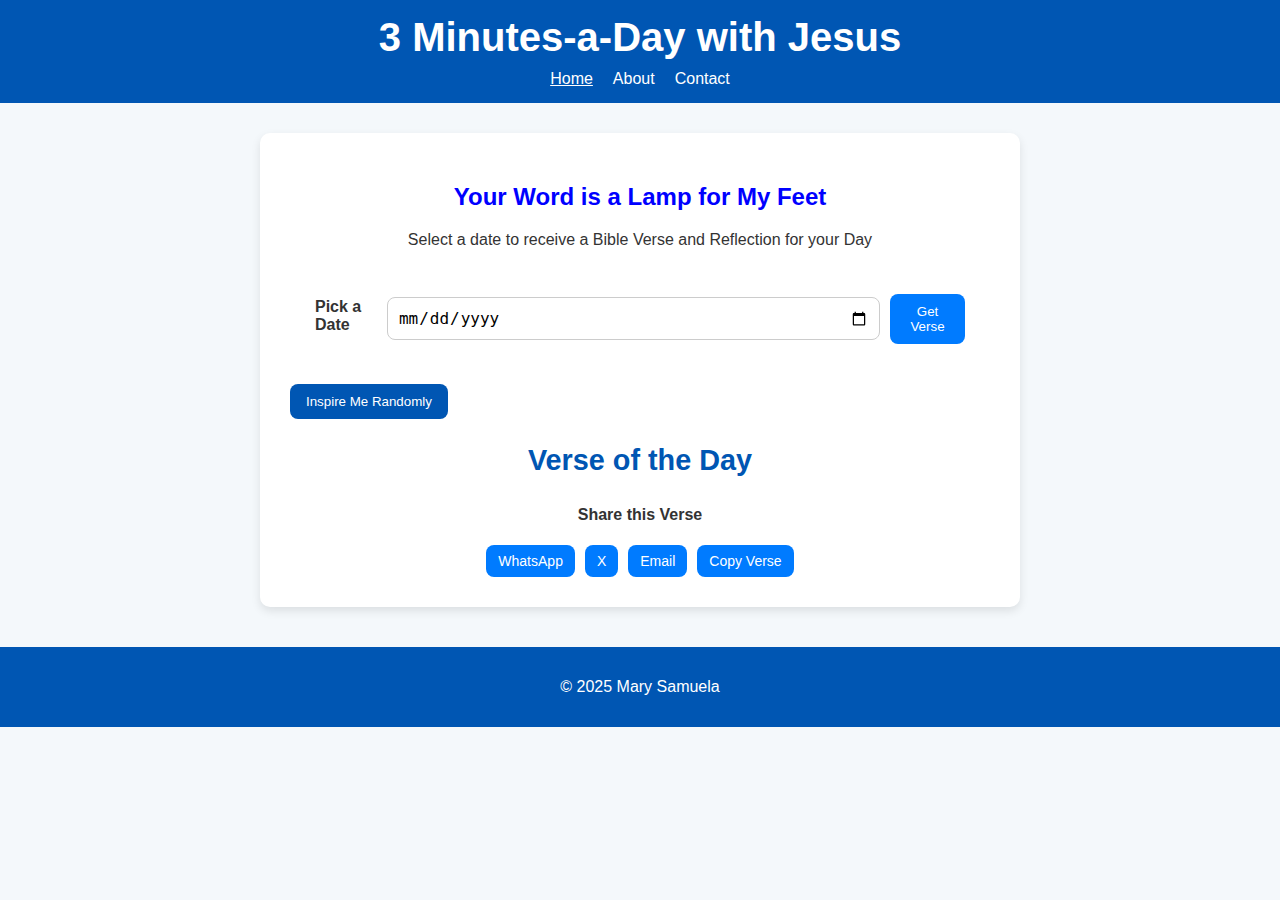
<file: index.html>
<!DOCTYPE html>
<html lang="en">
<head>
    <meta charset="UTF-8">
    <meta name="viewport" content="width=device-width, initial-scale=1.0">
    <title>Daily Reflections</title>
    <link rel="stylesheet" href="./style.css">
</head>
<body>
   
    <!--Header  -->
    <header>
        <h1>3 Minutes-a-Day with Jesus</h1>
        <nav>
            <ul>
                <li><a href="index.html" class="active">Home</a></li>
                <li><a href="about.html">About</a></li>
                <li><a href="contact.html">Contact</a></li>
            </ul>
        </nav>
    </header>
    
    <!-- Main Section -->
     <main>
        <section class="intro">
            <h2>Your Word is a Lamp for My Feet</h2>
            <p>Select a date to receive a Bible Verse and Reflection for your Day</p>
        </section>

        <!--Form for Date Picker  -->
        <section id="verseSection">
            <form id="verseForm">
                <label for="datePicker">Pick a Date</label>
                <input type="date" id="datePicker" required>
                <button type="submit" getVerseBtn>Get Verse</button>                
            </form>

        <!--Random Button  -->
        <button id="randomVerseBtn" class="secondary">Inspire Me Randomly</button>
        
        <!-- Verse of the Day -->
         <h3 id="verseOfDayHeading" class="hidden">Verse of the Day</h3>

         <!--Verse Display  -->
        <div id="verseDisplay" class="hidden">
            <blockquote id="verseText"></blockquote>
            <p id="verseRef"></p>
            <p id="verseReflection"></p>
        </div> 

        <!-- Share, Copy -->
         <div id="shareSection" class="hidden">
            <h4>Share this Verse</h4>
            <div class="share-buttons">
                <button id="shareWhatsApp" title="Share on WhatsApp">WhatsApp</button>
                <button id="shareX" title="Share on X">X</button>
                <button id="shareEmail" title="Share on Email">Email</button>
                <button id="copyVerse" title="Copy verse to clipboard">Copy Verse</button>
            </div>
         </div>
        </section>
     </main>

     <!-- footer -->
    <footer>
         <p>&copy; 2025 Mary Samuela</p>
    </footer>

</body>
<script src="script.js"></script>
</html>
</file>
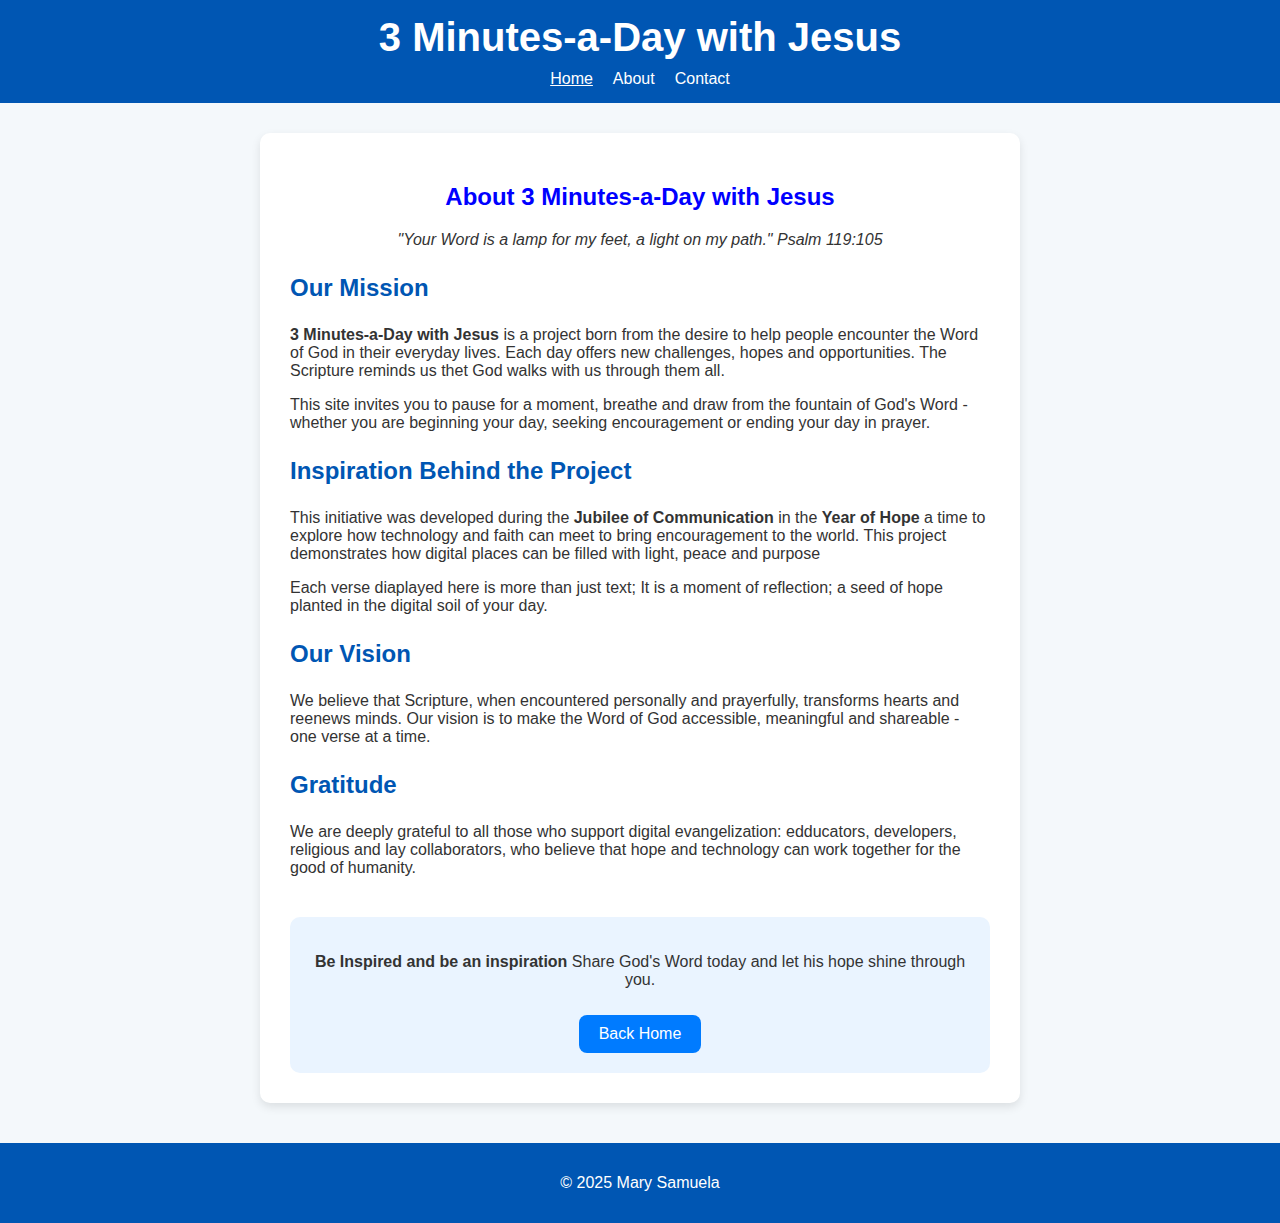
<file: about.html>
<!DOCTYPE html>
<html lang="en">
<head>
    <meta charset="UTF-8">
    <meta name="viewport" content="width=device-width, initial-scale=1.0">
    <title>Daily Reflections</title>
    <link rel="stylesheet" href="./style.css">
</head>
<body>

 <!--Header  -->
    <header>
        <h1>3 Minutes-a-Day with Jesus</h1>
        <nav>
            <ul>
                <li><a href="index.html" class="active">Home</a></li>
                <li><a href="about.html">About</a></li>
                <li><a href="contact.html">Contact</a></li>
            </ul>
        </nav>
    </header>

    <!-- Main Content -->
     <main>
     <section class="intro">
        <h2>About 3 Minutes-a-Day with Jesus</h2>
        <p>
            <em>"Your Word is a lamp for my feet, 
                a light on my path." Psalm 119:105</em>
        </p>
     </section>

     <h3>Our Mission</h3>
     <p>
        <strong> 3 Minutes-a-Day with Jesus </strong> is a project born from the desire to help people 
            encounter the Word of God in their everyday lives.
            Each day offers new challenges, hopes and opportunities.
            The Scripture reminds us thet God walks with us through them all.
     </p>
     <p>This site invites you to pause for a moment, breathe and draw from the fountain
        of God's Word - whether you are beginning your day, 
    seeking encouragement or ending your day in prayer. </p>
    </section>

    <section>
        <h3>Inspiration Behind the Project</h3>
        <p>This initiative was developed during the <strong>Jubilee of Communication</strong>
        in the <strong>Year of Hope</strong>
    a time to explore how technology and faith 
can meet to bring encouragement to the world.
This project demonstrates how digital places can be filled with light, peace and purpose</p>

        <p>Each verse diaplayed here is more than just text;
            It is a moment of reflection; a seed of hope planted in the digital soil of your day.
        </p>
    </section>

    <section>
        <h3> Our Vision</h3>
        <p>We believe that Scripture, when encountered personally 
            and prayerfully, transforms hearts and reenews minds. 
            Our vision is to make the Word of God accessible, 
            meaningful and shareable - one verse at a time. 
         </p>
    </section>
    
    <section>
        <h3>Gratitude</h3>
        <p> We are deeply grateful to all those who support
            digital evangelization: edducators, developers, religious and 
            lay collaborators, who believe that 
            hope and technology can work together for the good of humanity.
        </p>
    </section>
    
    <section class="cta">
        <p> 
            <strong>Be Inspired and be an inspiration</strong>
            Share God's Word today and let his hope 
            shine through you.
        </p>

        <a href="index.html" class="button">
            Back Home</a>
    </section>
    </main>

     <!-- footer -->
    <footer>
         <p>&copy; 2025 Mary Samuela</p>
    </footer>
    
</body>
</html>
</file>
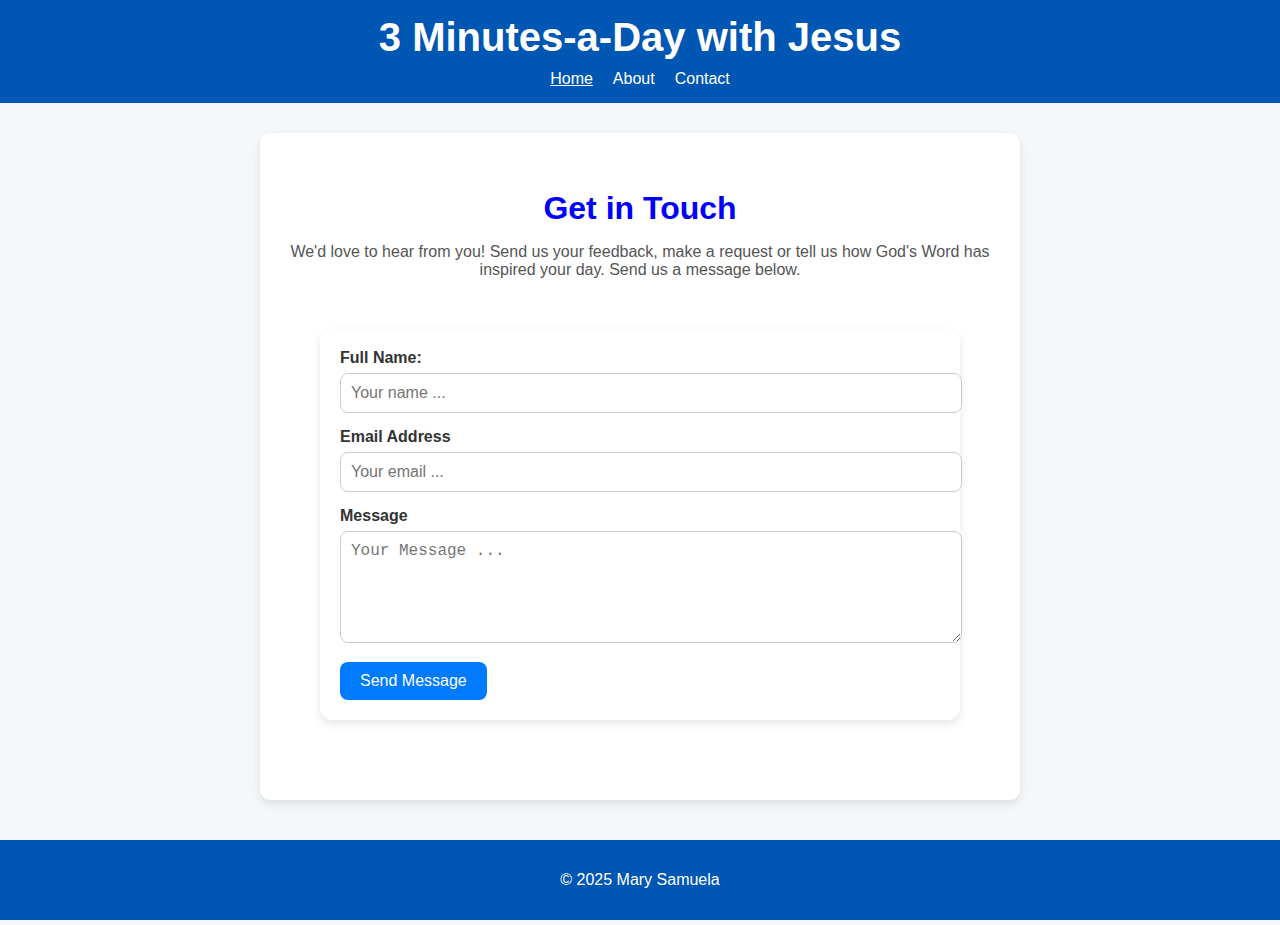
<file: contact.html>
<!DOCTYPE html>
<html lang="en">
<head>
    <meta charset="UTF-8">
    <meta name="viewport" content="width=device-width, initial-scale=1.0">
    <title>Contact us | 3 Minutes-a-Day with Jesus</title>
    <link rel="stylesheet" href="style.css">
</head>
<body>

     <!--Header  -->
    <header>
        <h1>3 Minutes-a-Day with Jesus</h1>
        <nav>
            <ul>
                <li><a href="index.html" class="active">Home</a></li>
                <li><a href="about.html">About</a></li>
                <li><a href="contact.html">Contact</a></li>
            </ul>
        </nav>
    </header>

    <!-- Main Section -->

    <main>
        <section class="contact-section">
            <h2>Get in Touch</h2>
            <p>We'd love to hear from you! Send us your feedback, make a request or tell us how God's Word has inspired your day. Send us a message below.
            </p>

            <!-- contact form -->
             <form id="contactForm">
             <div class="form-group">
                <label for="name">Full Name:</label>
                <input type="text" id="name" name="name"
                placeholder="Your name ... " required/>
             </div>  

             <div class="form-group">
                <label for="email">Email Address</label>
                <input type="email" id="email" name="email"
                placeholder="Your email ..." required/>
             </div> 

             <div class="form-group">
                <label for="message">Message</label>
                <textarea id="message" name="message"
                rows="5" placeholder="Your Message ..." required></textarea>
             </div>

             <button type="submit" class="button">Send Message</button>
             </form>

             <p id="formMessage" class="form-feedback"></p>
        </section>
    </main>
    
      <!-- footer -->
    <footer>
         <p>&copy; 2025 Mary Samuela</p>
    </footer>
</body>
</html>
</file>
<file: style.css>
/* Main Body */
body {
    font-family: "segoe UI", Arial, sans-serif;
    background-color: #f4f8fb;
    margin: 0;
    color: #333;
}
 h2 {
   color: blue;
 }
/* Header */

header {
    background-color: #0056b3;
    color: white;
    text-align: center;
    padding: 15px 20px;
    display: flex;
    flex-direction: column;
    align-items: center;
}

.header-content {
   display: flex;
   align-items: center;
   justify-content: center;
   gap: 15px;
}

.header-image {
   width: 150px;
   height: 150px;
   object-fit: cover;
   border-radius: 10px;
   float: left;
}
.header-image2 {
   width: 150px;
   height: 150px;
   object-fit: cover;
   border-radius: 10px;
   float: right;
}
.contact {
width: 400px;
height: 200px;
display: block;
margin-left: auto;
margin-right: auto;
}
.kneel {
   width: 400px;
   height: 200px;
   float: inline-start;
   padding:10px;
}

.hope {
   width: 150px;
   height: 150px;
   float:inline-end;
   padding: 5px;
}
.thanks {
   width: 200px;
   height: 200px;
   display: block;
   margin-left: auto;
   margin-right: auto;
}
header h1 {
   font-size: 2.5rem;
   margin: 0;
}

/* Navigation */

nav ul {
    list-style: none;
    padding: 0;
    margin: 10px 0 0;
    display: flex;
    justify-content: center;
    gap: 20px;
}
.lamp {
   width: 100px;
   height: 100px;
   float: right;
}  
.lamp1 {
   width: 100px;
   height: 100px;
   float: left;
}   
nav a {
    color: white;
    text-decoration: none;
    font-weight: 500;
}

nav a.active, nav a:hover {
    text-decoration: underline;
}

/* main section */
 main {
    max-width: 700px;
    margin: 30px auto;
    background-color: white;
    padding: 30px;
    border-radius: 10px;
    box-shadow: 0 4px 10px rgba(0,0,0,0.1);
 }

 .intro {
    text-align: center;
    margin-bottom: 20px;
 }

 #verseForm {
    display: flex;
    justify-content: center;
    align-items: center;
    gap: 10px;
    margin-bottom: 15px;
    padding: 25px;
 }

 button {
    background-color: #007bff;
    color: white;
    border: none;
    padding: 10px 16px;
    border-radius: 8px;
    cursor: pointer;
    transition: background-color 0.3s ease;
 }

 button:hover {
    background-color: #0056b3;
 }

 button.secondary {
    background-color: #0056b3;
 }

 button.secondary:hover {
    background-color: #5a6268;
 }

 #verseOfDayHeading {
   text-align: center;
   font-size: 1.8rem;
 }

 #verseDisplay {
    text-align: center;
    margin-top: 10px;
 }

 #verseRef {
    margin-top: 5px;
    color: #555;
    font-weight: bold;
 }

 #verseReflection {
    margin-top: 10px;
    font-size: 0.95em;
    color: #444;
 }

 #shareSection {
    margin-top: 20px;
    text-align: center;
    transition: opacity 1s ease-in;
 }

 #shareSection.show {
    opacity: 1;
 }

 .share-buttons {
    margin-top: 10px;
    display: flex;
    justify-content: center;
    gap: 10px;
    flex-wrap: wrap;
 }

 .share-buttons button {
    background-color: #007bff;
    color: white;
    border: none;
    padding: 8px 12px;
    border-radius: 8px;
    cursor: pointer;
    font-size: 14px;
 }

.share-buttons button:hover {
    background-color: #0056b3;
}

/* footer */

footer {
    text-align: center;
    background-color: #0056b3;
    color: white;
    padding: 15px 10px;
    margin-top: 40px;
}

.hidden {
    display: none;
}

/* styling for About Page */

h3 {
   color: #0056b3;
   margin-top: 25px;
   font-size: 1.5rem;
}

.cta {
   text-align: center;
   margin-top: 40px;
   background-color: #eaf4ff;
   padding: 20px;
   border-radius: 10px;
}

.cta .button {
   display: inline-block;
   background-color: #007bff;
   color: white;
   padding: 10px 20px;
   border-radius: 8px;
   text-decoration: none;
   margin-top: 10px;
}

.cta .button:hover {
   background-color: #0056b3;
}

/* Contact Page */

.contact-section form {
   max-width: 600px;
   margin: 50px auto;
   padding: 20px;
   background-color: #ffffff;
   border-radius: 12px;
   box-shadow: 0 4px 10px rgba(0, 0, 0,0.1);
}

.contact-section h2 {
   text-align: center;
   color: blue;
   margin-bottom: 10px;
   font-size: 2rem;
}

.contact-section p {
   text-align: center;
   color: #555;
   margin-bottom: 20px;
}

.form-group {
   margin-bottom: 15px;
}

label {
   display: block;
   font-weight: bold;
   margin-bottom: 6px;
   color: #333;
}

input, textarea {
   width: 100%;
   padding: 10px;
   border: 1px solid #ccc;
   border-radius: 8px;
   font-size: 1rem;
}

.button {
   display: inline-block;
   background-color: #007bff;
   color: white;
   padding: 10px 20px;
   border: none;
   border-radius: 8px;
   cursor: pointer;
   font-size: 1rem;  
}

.bottton:hover {
   background-color: #0056b3;
}

.form-feedback {
   margin-top: 15px;
   text-align: center;
   font-weight: bold;
}

@media (max-width: 600px) {
   header {
      font-size: 1.1rem;
      padding: 15px 5px;
      background-color: brown;
      color:burlywood;
   }
   main {
      width: 90%;
      padding: 15px;
      background-color: greenyellow;
   }
   button {
      width: 100%;
      margin: 10px 0;
      font-size: 1rem;
   }
      #verseText {
         font-size: 1.1rem;
         line-height: 1.5;
      }
      #verseRef {
         font-weight: bold;
         display: block;
         margin-top: 5px;
      }
      #verseReflection {
         font-size: 0.95rem;
         color: #555;
      }
}
</file>
